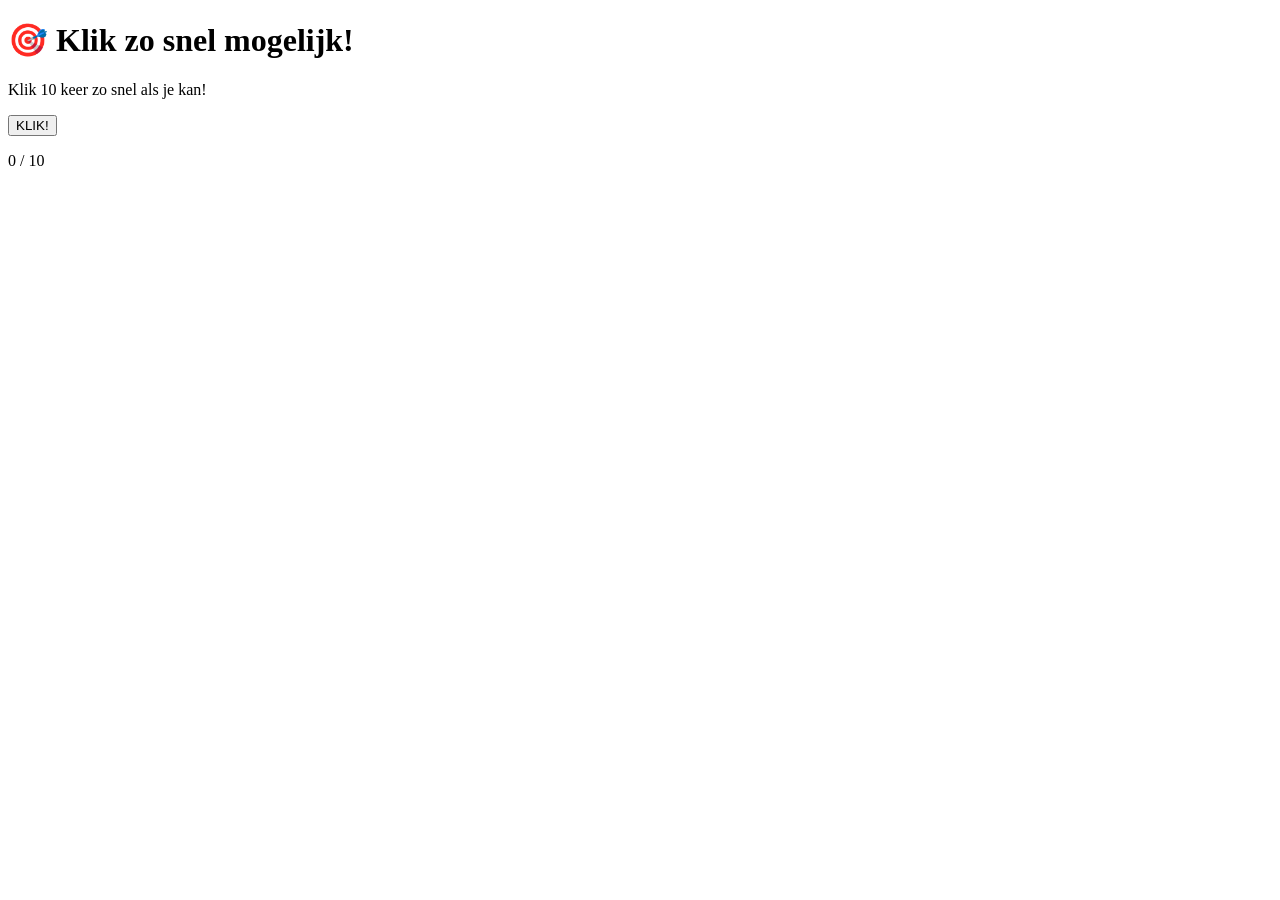
<file: index.html>
<!DOCTYPE html>
<html>
<head>
  <title>🎉 Klik Spel Deluxe</title>
<style>
<link rel="stylesheet" href="style.css">
</style>
</head>

<body>

<h1>🎯 Klik zo snel mogelijk!</h1>
<p>Klik 10 keer zo snel als je kan!</p>

<button onclick="clickGame()">KLIK!</button>

<p id="score">0 / 10</p>
<p id="time"></p>

<script>
let clicks = 0;
let startTime;

function clickGame() {
  if (clicks === 0) {
    startTime = new Date().getTime();
  }

  clicks++;
  document.getElementById("score").innerText = clicks + " / 10";

  if (clicks === 10) {
    let endTime = new Date().getTime();
    let time = ((endTime - startTime) / 1000).toFixed(2);

    document.getElementById("time").innerText = "⏱️ Tijd: " + time + " sec";

    launchConfetti();

    let name = prompt("Wat is je naam?");
    let scores = JSON.parse(localStorage.getItem("scores")) || [];

    scores.push({ name: name, time: time });
    localStorage.setItem("scores", JSON.stringify(scores));

    setTimeout(() => {
      window.location.href = "score.html";
    }, 2500);
  }
}

function launchConfetti() {
  for (let i = 0; i < 100; i++) {
    let confetti = document.createElement("div");
    confetti.className = "confetti";

    confetti.style.left = Math.random() * 100 + "vw";
    confetti.style.background = ["red", "yellow", "blue", "green"][Math.floor(Math.random()*4)];

    document.body.appendChild(confetti);

    setTimeout(() => confetti.remove(), 3000);
  }
}
</script>

</body>
</html>
</file>
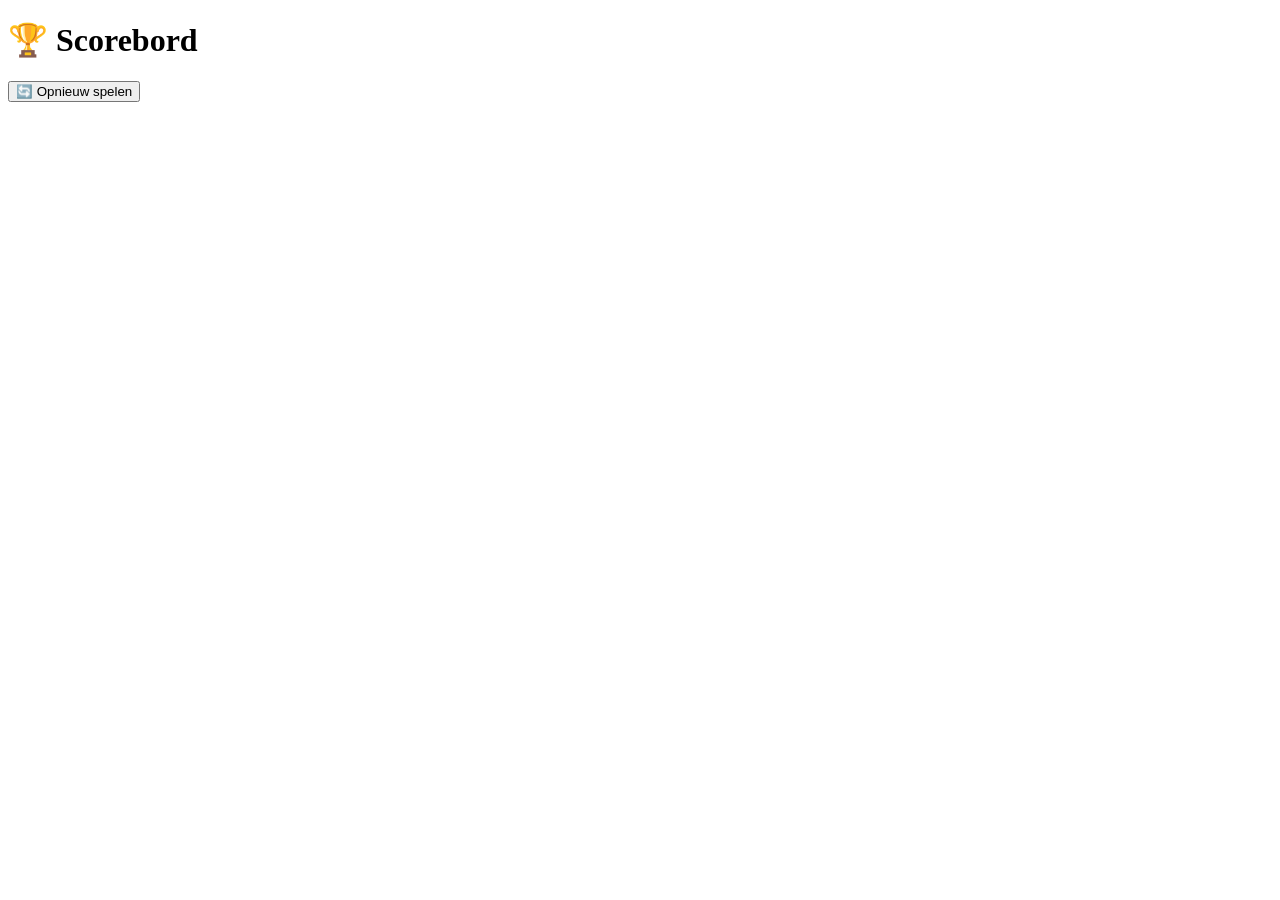
<file: score.html>
<!DOCTYPE html>
<html>
<head>
  <title>🏆 Scorebord</title>
  <style>
   <link rel="stylesheet" href="style.css">
  </style>
</head>
<body>

<h1>🏆 Scorebord</h1>

<div id="scores"></div>

<a href="index.html">
  <button>🔄 Opnieuw spelen</button>
</a>

<script>
let scores = JSON.parse(localStorage.getItem("scores")) || [];

// sorteer op snelste tijd
scores.sort((a, b) => a.time - b.time);

let html = "";
scores.forEach((s, i) => {
  html += "<p>" + (i+1) + ". " + s.name + " - " + s.time + " sec</p>";
});

document.getElementById("scores").innerHTML = html;
</script>

</body>
</html>
</file>
<file: style.css>
body {
  text-align: center;
  font-family: "Comic Sans MS", cursive;
  background: linear-gradient(orange, gold);
  color: white;
  overflow: hidden;
}

/* Titel animatie */
h1 {
  animation: bounce 1s infinite alternate;
}

@keyframes bounce {
  from { transform: translateY(0px); }
  to { transform: translateY(-10px); }
}

/* Knop styling */
button {
  font-size: 30px;
  padding: 20px 40px;
  border-radius: 30px;
  border: none;
  margin-top: 20px;
  background: white;
  color: orange;
  cursor: pointer;
  animation: pulse 1.5s infinite;
  box-shadow: 0 0 20px rgba(255,255,255,0.8);
}

@keyframes pulse {
  0% { transform: scale(1); }
  50% { transform: scale(1.1); }
  100% { transform: scale(1); }
}

/* Tekst */
#score, #time {
  font-size: 24px;
  margin-top: 15px;
}

/* Confetti */
.confetti {
  position: absolute;
  width: 10px;
  height: 10px;
  top: 0;
  animation: fall 3s linear forwards;
}

@keyframes fall {
  to {
    transform: translateY(100vh) rotate(720deg);
  }
}
</file>
